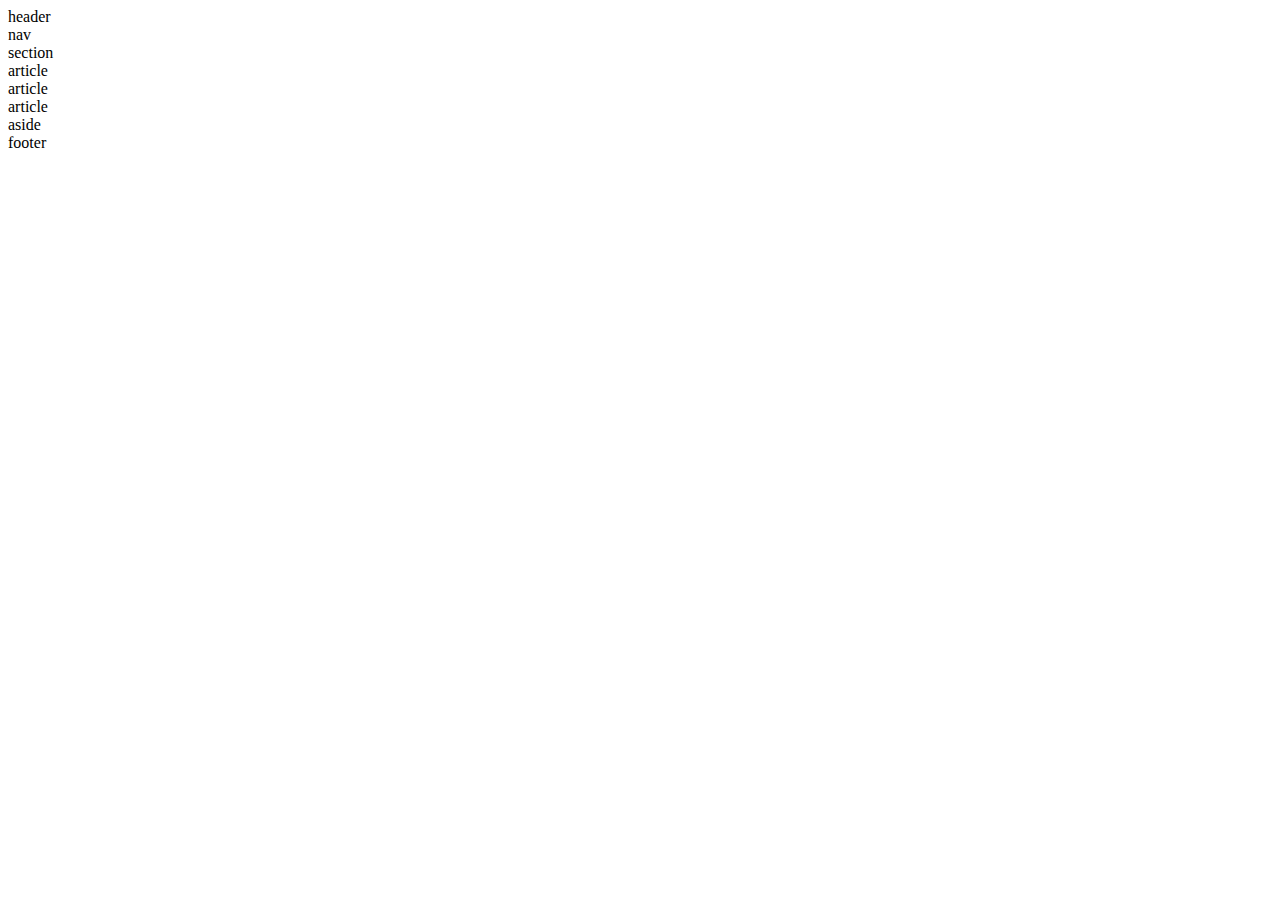
<file: p1html/index.html>
<!DOCTYPE gihtml>
<html lang="en">
<head>
    <meta charset="UTF-8">
    <meta http-equiv="X-UA-Compatible" content="IE=edge">
    <meta name="viewport" content="width=device-width, initial-scale=1.0">
    <title>S2 CSS</title>
</head>

<header>header</header>
    <nav>nav</nav>
</header>

<body>
    <main>
        <section>section
            <article>article</article>
            <article>article</article>
            <article>article</article>
        </section>
        <aside>aside</aside>
    </main>

    <footer>footer</footer>

</body>

</html>
</file>
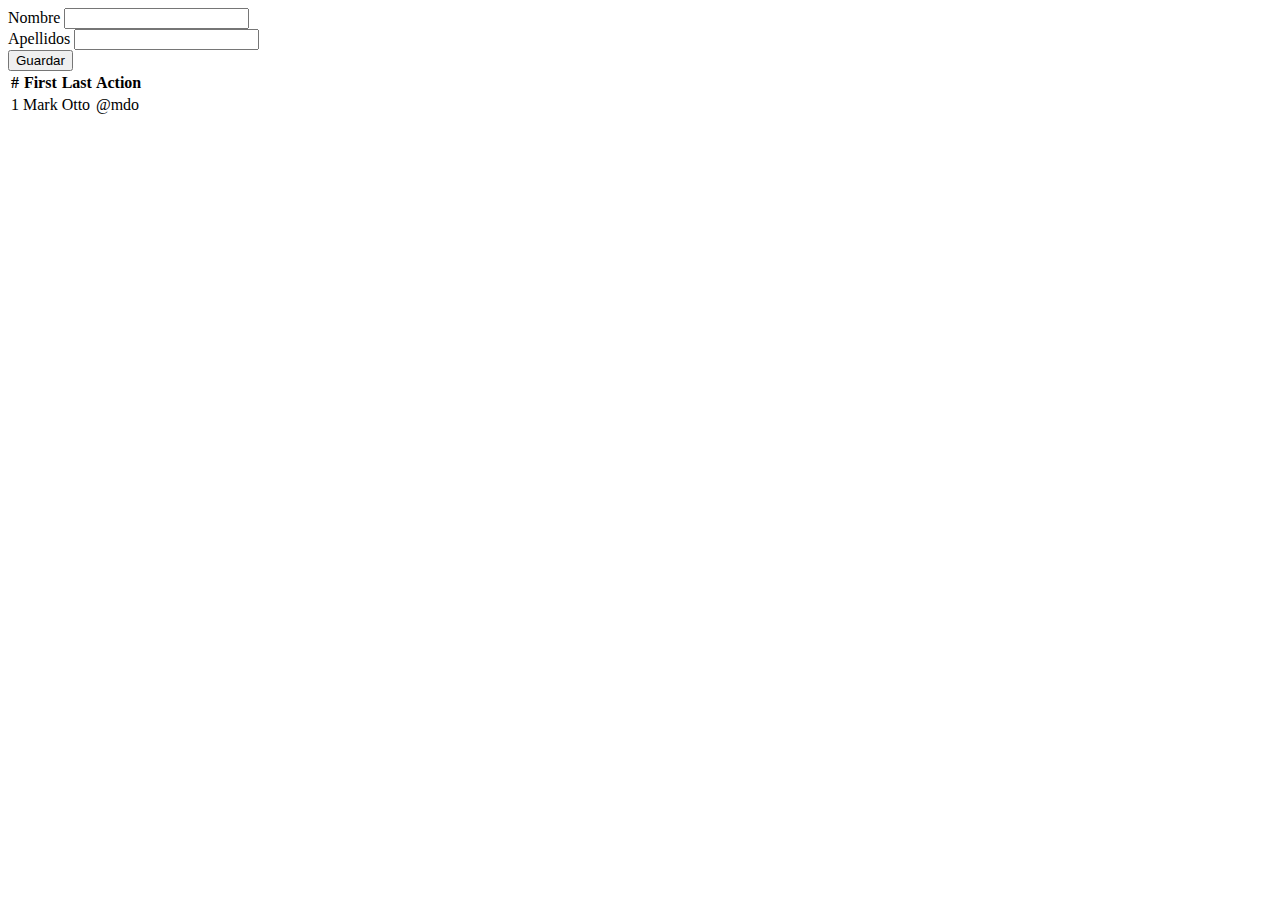
<file: s20javascript/index.html>
<!DOCTYPE html>
<html lang="en">
<head>
    <meta charset="UTF-8">
    <meta http-equiv="X-UA-Compatible" content="IE=edge">
    <meta name="viewport" content="width=device-width, initial-scale=1.0">
    <link rel="stylesheet" href="https://cdn.jsdelivr.net/npm/bootstrap@4.6.0/dist/css/bootstrap.min.css" integrity="sha384-B0vP5xmATw1+K9KRQjQERJvTumQW0nPEzvF6L/Z6nronJ3oUOFUFpCjEUQouq2+l" crossorigin="anonymous">
    <script src="https://code.jquery.com/jquery-3.5.1.slim.min.js" integrity="sha384-DfXdz2htPH0lsSSs5nCTpuj/zy4C+OGpamoFVy38MVBnE+IbbVYUew+OrCXaRkfj" crossorigin="anonymous"></script>
<script src="https://cdn.jsdelivr.net/npm/bootstrap@4.6.0/dist/js/bootstrap.bundle.min.js" integrity="sha384-Piv4xVNRyMGpqkS2by6br4gNJ7DXjqk09RmUpJ8jgGtD7zP9yug3goQfGII0yAns" crossorigin="anonymous"></script>
    <title>Document</title>
</head>
<body>
    <form>
        <div class="form-group">
            <label for="inputName">Nombre</label>
            <input type="text" class="form-control" id="inputName">
        </div>
        <div class="form-group">
            <label for="inputLastName">Apellidos</label>
            <input type="text" class="form-control" id="inputLastName">
        </div>
        <button type="button" id="btnGuardar" class="btn btn-primary">Guardar</button>
    </form>
    <table class="table table-dark">
        <thead>
          <tr>
            <th scope="col">#</th>
            <th scope="col">First</th>
            <th scope="col">Last</th>
            <th scope="col">Action</th>
          </tr>
        </thead>
        <tbody>
          <tr>
            <td>1</td>
            <td>Mark</td>
            <td>Otto</td>
            <td>@mdo</td>
          </tr>
        </tbody>
      </table>
    <script src="js/main.js"></script>
</body>
</html>
</file>
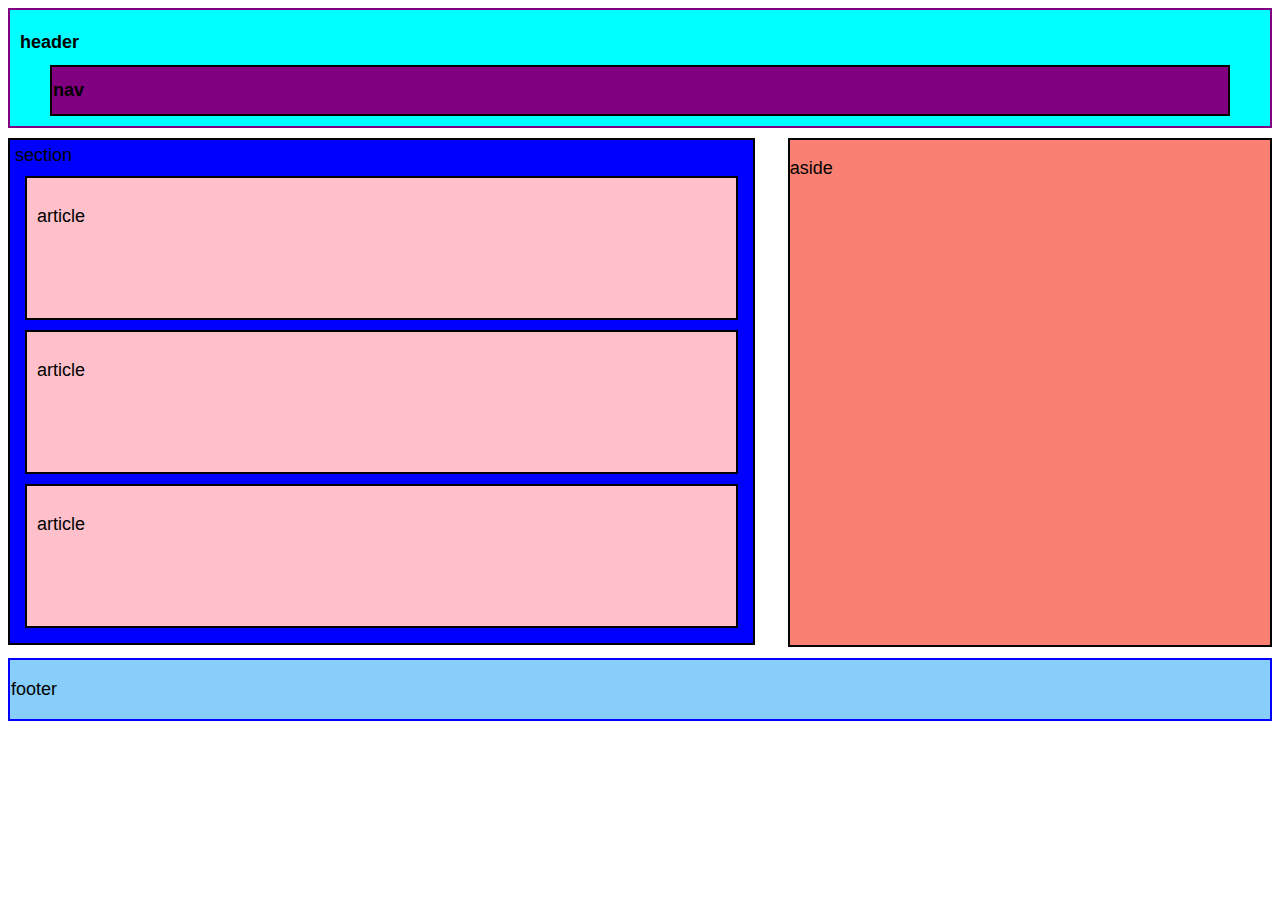
<file: s2css/index.htm>
<!DOCTYPE html>
<html lang="en">
<head>
    <meta charset="UTF-8">
    <meta http-equiv="X-UA-Compatible" content="IE=edge">
    <meta name="viewport" content="width=device-width, initial-scale=1.0">
    <title>S2 CSS</title>
    <link rel="stylesheet" href="css/style.css">
</head>

<body>
    <header>
        <h1>header</h1>
        <nav><h1>nav</h1></nav>
    </header>

    <main>
        <section>section
            <article><p>article</p></article>
            <article><p>article</p></article>
            <article><p>article</p></article>
        </section>
        <aside><p>aside</p></aside>
    </main>
    
    <footer><p>footer</p></footer>
</body>
</html>
</file>
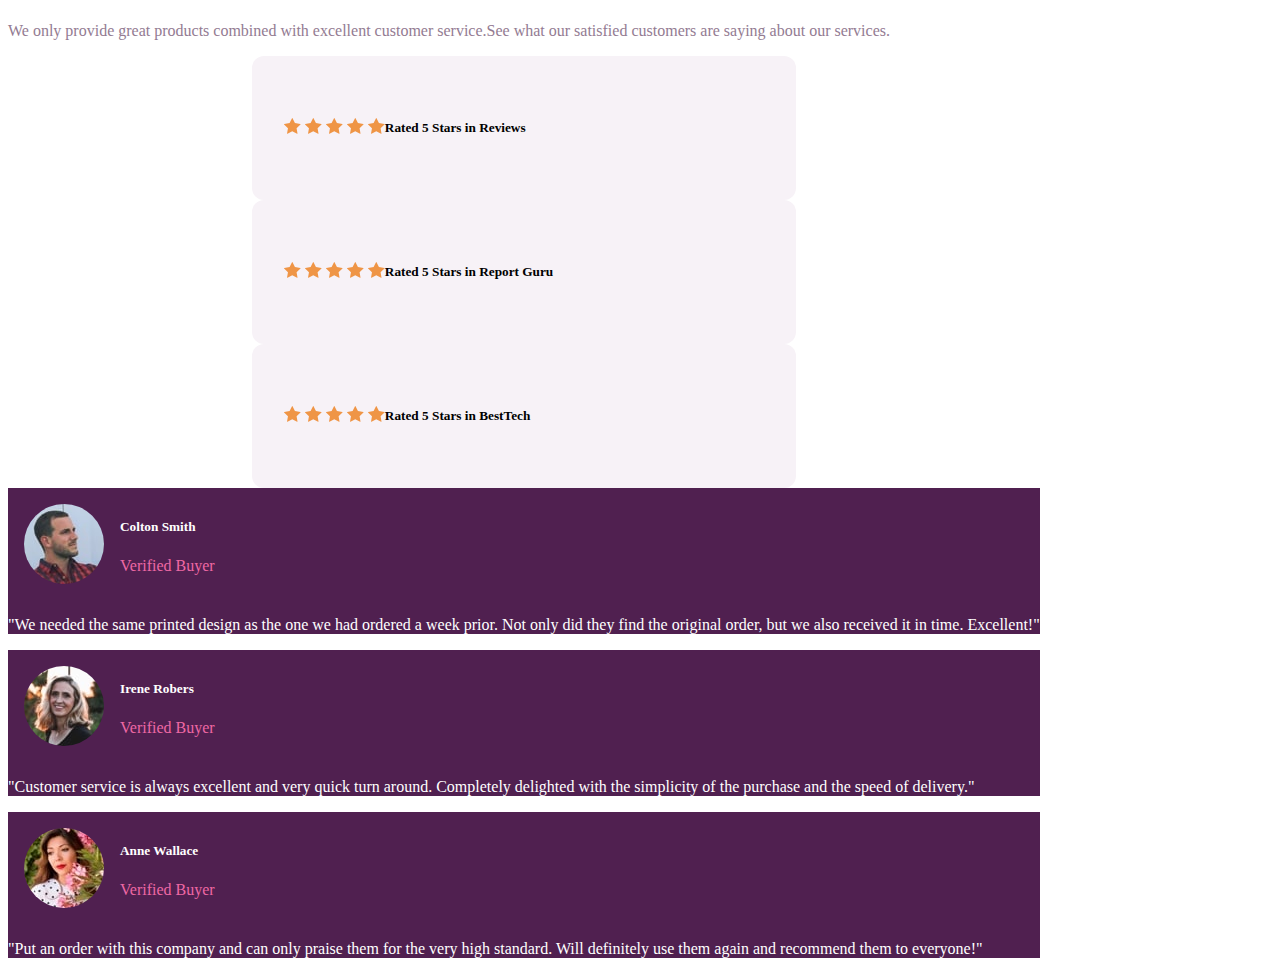
<file: s8bootstrap/index.html>
<!DOCTYPE html>
<html lang="en">
<head>
    <meta charset="UTF-8">
    <meta http-equiv="X-UA-Compatible" content="IE=edge">
    <meta name="viewport" content="width=device-width, initial-scale=1.0">
    <link rel="stylesheet" href="https://cdn.jsdelivr.net/npm/bootstrap@4.6.0/dist/css/bootstrap.min.css" integrity="sha384-B0vP5xmATw1+K9KRQjQERJvTumQW0nPEzvF6L/Z6nronJ3oUOFUFpCjEUQouq2+l" crossorigin="anonymous">
    <link rel="stylesheet" href="css/style.css">
    <link rel="preconnect" href="https://fonts.gstatic.com">
    <title>Social Proof</title>
</head>
<body>
    <div class="container">
        <div class="row mb-5">
            <div class="col-12 col-lg-4">
                <h1 class="text-center text-lg-left text-color-very-dark-magenta font-weight-bold">10,000+ of our users love our products.</h1>
                <p class="text-center text-lg-left text-color-dark-grayish-magenta">We only provide great products combined with excellent customer service.See what our satisfied customers are saying about our services.</p>
            </div>
            <div class="col-12 col-lg-8 contain-of-containers-s3">
                <div class="bg-color-light-grayish-magenta container-stars">
                    <div class="stars d-flex justify-content-center">
                        <img src="img/icon-star.svg" alt="">
                        <img src="img/icon-star.svg" alt="">
                        <img src="img/icon-star.svg" alt="">
                        <img src="img/icon-star.svg" alt="">
                        <img src="img/icon-star.svg" alt="">
                    </div>
                    <div>
                        <h5>
                            Rated 5 Stars in Reviews
                        </h5>
                    </div>
                </div>

                <div class="bg-color-light-grayish-magenta container-stars">
                    <div class="stars d-flex justify-content-around">
                        <img src="img/icon-star.svg" alt="">
                        <img src="img/icon-star.svg" alt="">
                        <img src="img/icon-star.svg" alt="">
                        <img src="img/icon-star.svg" alt="">
                        <img src="img/icon-star.svg" alt="">
                    </div>
                    <div>
                        <h5>
                            Rated 5 Stars in Report Guru
                        </h5>
                    </div>
                </div>

                <div class="bg-color-light-grayish-magenta container-stars">
                    <div class="stars d-flex justify-content-center">
                        <img src="img/icon-star.svg" alt="">
                        <img src="img/icon-star.svg" alt="">
                        <img src="img/icon-star.svg" alt="">
                        <img src="img/icon-star.svg" alt="">
                        <img src="img/icon-star.svg" alt="">
                    </div>
                    <div>
                        <h5>
                            Rated 5 Stars in BestTech
                        </h5>
                    </div>
                </div>
            </div>
        </div>
        <div class="row">
            <div class="col-12 col-lg-4">
                <div class="card bg-color-very-dark-magenta text-color-white">
                    <div class="card-body">
                      <div class="card-title">
                        <img class="img" src="img/image-colton.jpg" alt="">
                        <div class="user-data">
                          <h5>Colton Smith</h5>
                          <p class="sub-title-card">Verified Buyer</p>
                        </div>
                      </div>
                      <p class="card-text">"We needed the same printed design as the one we had ordered a week prior.
                        Not only did they find the original order, but we also received it in time.
                        Excellent!"</p>
                    </div>
                  </div>
            </div>
            <div class="col-12 col-lg-4">
              <div class="card bg-color-very-dark-magenta text-color-white">
                    <div class="card-body">
                      <div class="card-title">
                        <img class="img" src="img/image-irene.jpg" alt="">
                          <div class="user-data">
                            <h5>Irene Robers</h5>
                            <p class="sub-title-card">Verified Buyer</p>
                          </div>
                      </div>
                        <p class="card-text">"Customer service is always excellent and very quick turn around. Completely
                        delighted with the simplicity of the purchase and the speed of delivery."</p>
                    </div>
              </div>
            </div>


            <div class="col-12 col-lg-4">
              <div class="card bg-color-very-dark-magenta text-color-white">
                    <div class="card-body">
                      <div class="card-title">
                        <img class="img" src="img/image-anne.jpg" alt="">
                          <div class="user-data">
                            <h5>Anne Wallace</h5>
                            <p class="sub-title-card">Verified Buyer</p>
                          </div>
                      </div>
                        <p class="card-text">"Put an order with this company and can only praise them for the very high standard. Will definitely use them again and recommend them to everyone!"</p>
                    </div>
              </div>
            </div>
        </div>
      </div>
    </div>
            
            

    <script src="https://code.jquery.com/jquery-3.5.1.slim.min.js" integrity="sha384-DfXdz2htPH0lsSSs5nCTpuj/zy4C+OGpamoFVy38MVBnE+IbbVYUew+OrCXaRkfj" crossorigin="anonymous"></script>
    <script src="https://cdn.jsdelivr.net/npm/bootstrap@4.6.0/dist/js/bootstrap.bundle.min.js" integrity="sha384-Piv4xVNRyMGpqkS2by6br4gNJ7DXjqk09RmUpJ8jgGtD7zP9yug3goQfGII0yAns" crossorigin="anonymous"></script>
</body>
</html>
</file>
<file: s2css/css/style.css>
*{
    font-size: 18px;
    font-family: Verdana, Geneva, Tahoma, sans-serif;
}

header{
    border: 2px solid purple;
    background-color: aqua;
    padding: 10px;
    margin-bottom: 10px;
}

nav{
    background-color: purple;
    margin-left: 30px;
    margin-right: 30px;
    padding: 1px;
    border: 2px solid;
}

section{
    background-color: blue;
    border: 2px solid black;
    padding: 5px;
    margin-bottom: 10px;
    width: 58%;
    float: left;
}

article{
    background-color: pink;
    height: 120px;
    padding: 10px;
    margin: 10px;
    border: 2px solid;
}

aside{
    background-color: salmon;
    float: right;    
    border:2px solid black;
    width: 38%;
    height: 505px;
    margin-bottom: 10px;
}

footer{
    background-color: lightskyblue;
    border:2px solid blue;
    padding: 1px;
    margin-top: 530px;
}
</file>
<file: s8bootstrap/css/style.css>
.text-color-very-dark-magenta {
  color: #502050;
}

.text-color-soft-pink {
  color: #ee68a4;
}

.text-color-dark-grayish-magenta {
  color: #937b92;
}

.text-color-light-grayish-magenta {
  color: #f7f2f7;
}

.text-color-white {
  color: white;
}

.bg-color-very-dark-magenta {
  background-color: #502050;
}

.bg-color-soft-pink {
  background-color: #ee68a4;
}

.bg-color-dark-grayish-magenta {
  background-color: #937b92;
}

.bg-color-light-grayish-magenta {
  background-color: #f7f2f7;
}

.bg-color-white {
  background-color: white;
}

body {
  display: -webkit-box;
  display: -ms-flexbox;
  display: flex;
  -webkit-box-align: center;
      -ms-flex-align: center;
          align-items: center;
  height: 100vh;
}

.card .card-body .card-title {
  display: -webkit-box;
  display: -ms-flexbox;
  display: flex;
  -webkit-box-align: center;
      -ms-flex-align: center;
          align-items: center;
}

.sub-title-card {
  color: #ee68a4;
}

.img {
  border-radius: 100%;
  padding: 1em;
}

.container-stars {
  width: 30rem;
  height: 5rem;
  display: -webkit-box;
  display: -ms-flexbox;
  display: flex;
  margin: auto;
  padding: 2em;
  -webkit-box-align: center;
      -ms-flex-align: center;
          align-items: center;
  border-radius: 12px;
}
/*# sourceMappingURL=style.css.map */
</file>
